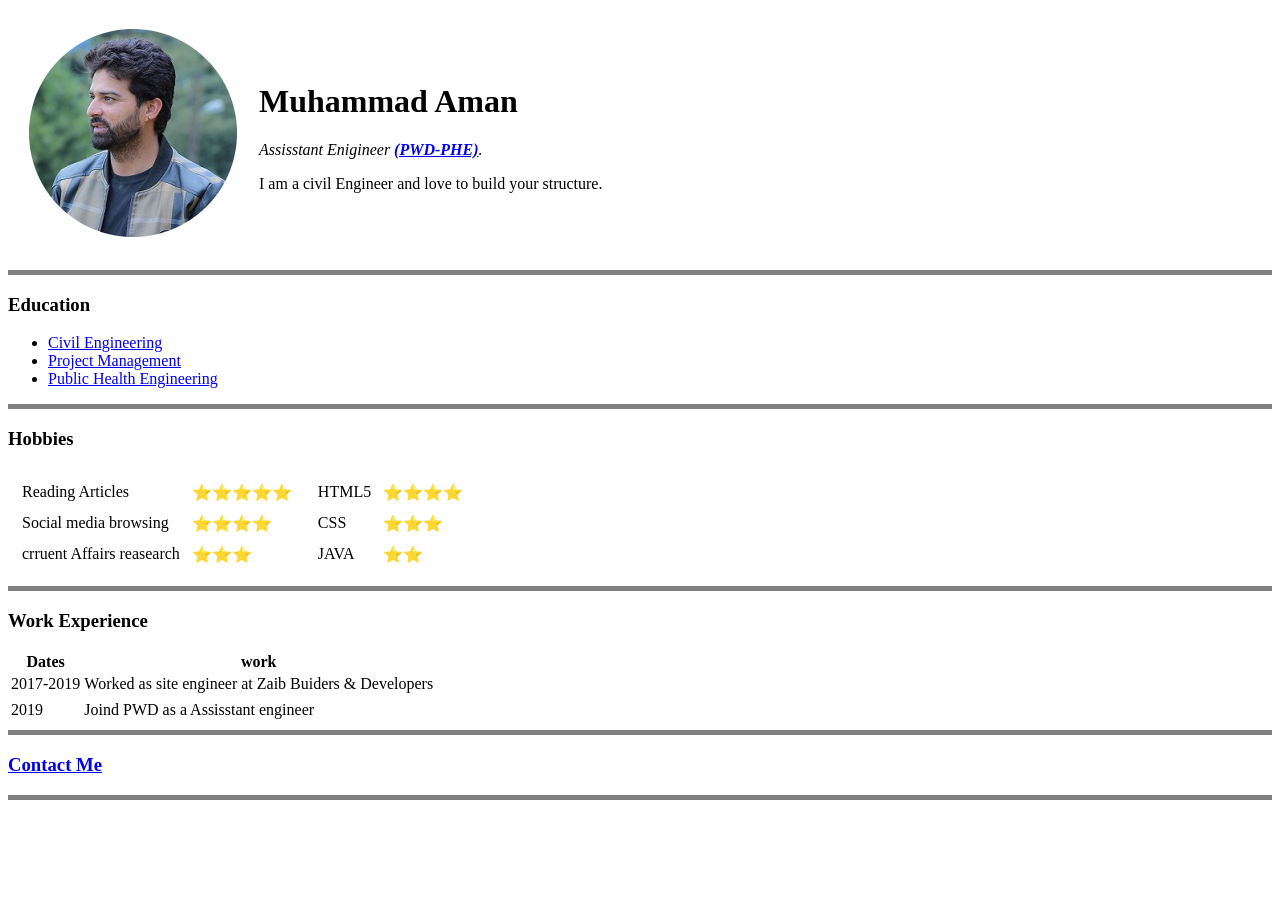
<file: index.html>
<!DOCTYPE html>
<html lang="en" dir="ltr">
  <head>
    <meta charset="utf-8">
    <title>♠Aman Engineer</title>
   <link rel="stylesheet" href="E:\web development\css\styles.css">
  </head>
  <body>
    <table cellspacing="20">
      <thead>
        <tr>
          <td><img src="maan.png" alt=""></td>
          <td><h1>Muhammad Aman</h1>
          <p><em>Assisstant Enigineer <strong><a href="https://cwd.ajk.gov.pk/">(PWD-PHE)</a></strong>.</em></p>
          <p>I am a civil Engineer and love to build your structure.</p></td>
        </tr>
      </thead>
    </table>
<hr size="5" noshade>
<h3>Education</h3>
<ul>
  <li><a href="#">Civil Engineering</a></li>
  <li><a href="#">Project Management</a></li>
  <li><a href="#">Public Health Engineering</a></li>
</ul>
<hr size="5" noshade>
<h3>Hobbies</h3>
<table>
  <tr>
    <td><table cellspacing="10">
      <tbody>
        <tr>
          <td>Reading Articles</td>
          <td>⭐⭐⭐⭐⭐</td>
        </tr>
        <tr>
          <td>Social media browsing</td>
          <td>⭐⭐⭐⭐</td>
        </tr>
        <tr>
          <td>crruent Affairs reasearch</td>
          <td>⭐⭐⭐</td>
        </tr>
      </tbody>
    </table></td>
    <td><table cellspacing="10">
      <tbody>
        <tr>
          <td>HTML5</td>
          <td>⭐⭐⭐⭐</td>
        </tr>
        <tr>
          <td>CSS</td>
          <td>⭐⭐⭐</td>
        </tr>
        <tr>
          <td>JAVA</td>
          <td>⭐⭐</td>
        </tr>
      </tbody>
    </table></td>
  </tr>
</table>
<hr size="5" noshade>
<h3>Work Experience</h3>
<table>
  <thead>
    <tr>
      <th>Dates</th>
      <th>work</th>
    </tr>
  </thead>
  <tbody>
    <tr>
      <td>2017-2019</td>
      <td>Worked as site engineer at Zaib Buiders & Developers</td>
    </tr>
    <tr>
      <td></td>
    </tr>
  </tbody>
  <tr>
    <td>2019</td>
    <td>Joind PWD as a Assisstant engineer</td>
    <tfoot>
    </tfoot>
</table>
<hr size="5" noshade>
<h3><a href="contact.html">Contact Me</a></h3>
<hr size="5" noshade>
  </body>
</html>
</file>
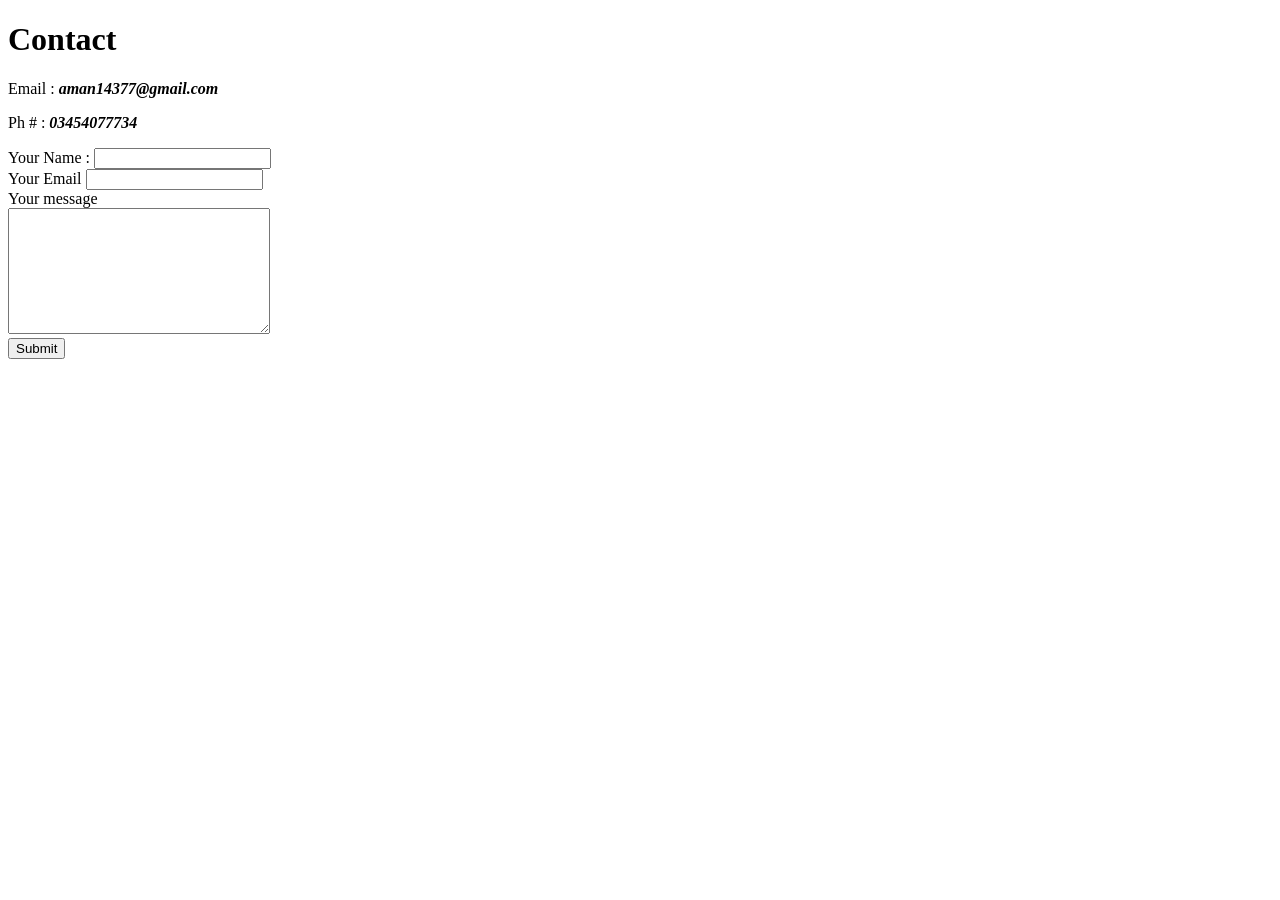
<file: contact.html>
<!DOCTYPE html>
<html lang="en" dir="ltr">
  <head>
    <meta charset="utf-8">
    <title>Contact me</title>
  </head>
  <body>
<h1>Contact</h1>
<p>Email : <em><strong>aman14377@gmail.com</strong></em></p>
<p>Ph #  : <strong><em>03454077734</em></strong></p>
<form action="mailto:mastmustians@gmail.com" method="post" enctype="text/plain">
  <label>Your Name :</label>
  <input type="text" name="your name" value=""><br>
  <label>Your Email</label>
  <input type="email" name="your email" value=""><br>
  <label>Your message</label><br>
  <textarea name="your message" rows="8" cols="30"></textarea><br>
  <input type="submit" name="">
</form>
  </body>
</html>
</file>
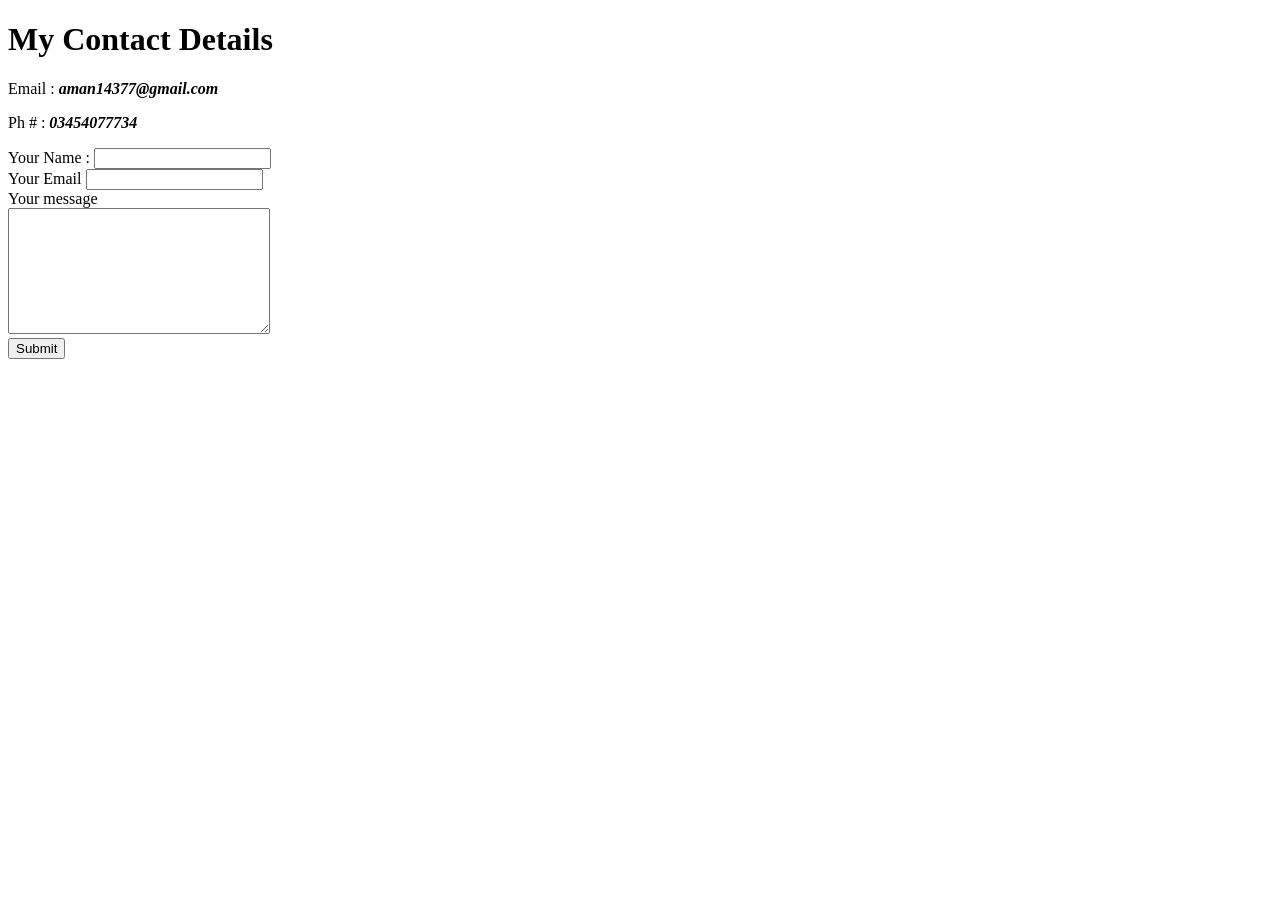
<file: Contact.html>
<!DOCTYPE html>
<html lang="en" dir="ltr">
  <head>
    <meta charset="utf-8">
    <title>Contact me</title>
      <link rel="stylesheet" href="E:\web development\css\styles.css">
  </head>
  <body>
<h1>My Contact Details</h1>
<p>Email : <em><strong>aman14377@gmail.com</strong></em></p>
<p>Ph #  : <strong><em>03454077734</em></strong></p>
<form action="mailto:mastmustians@gmail.com" method="post" enctype="text/plain">
  <label>Your Name :</label>
  <input type="text" name="your name" value=""><br>
  <label>Your Email</label>
  <input type="email" name="your email" value=""><br>
  <label>Your message</label><br>
  <textarea name="your message" rows="8" cols="30"></textarea><br>
  <input type="submit" name="">
</form>
  </body>
</html>
</file>
